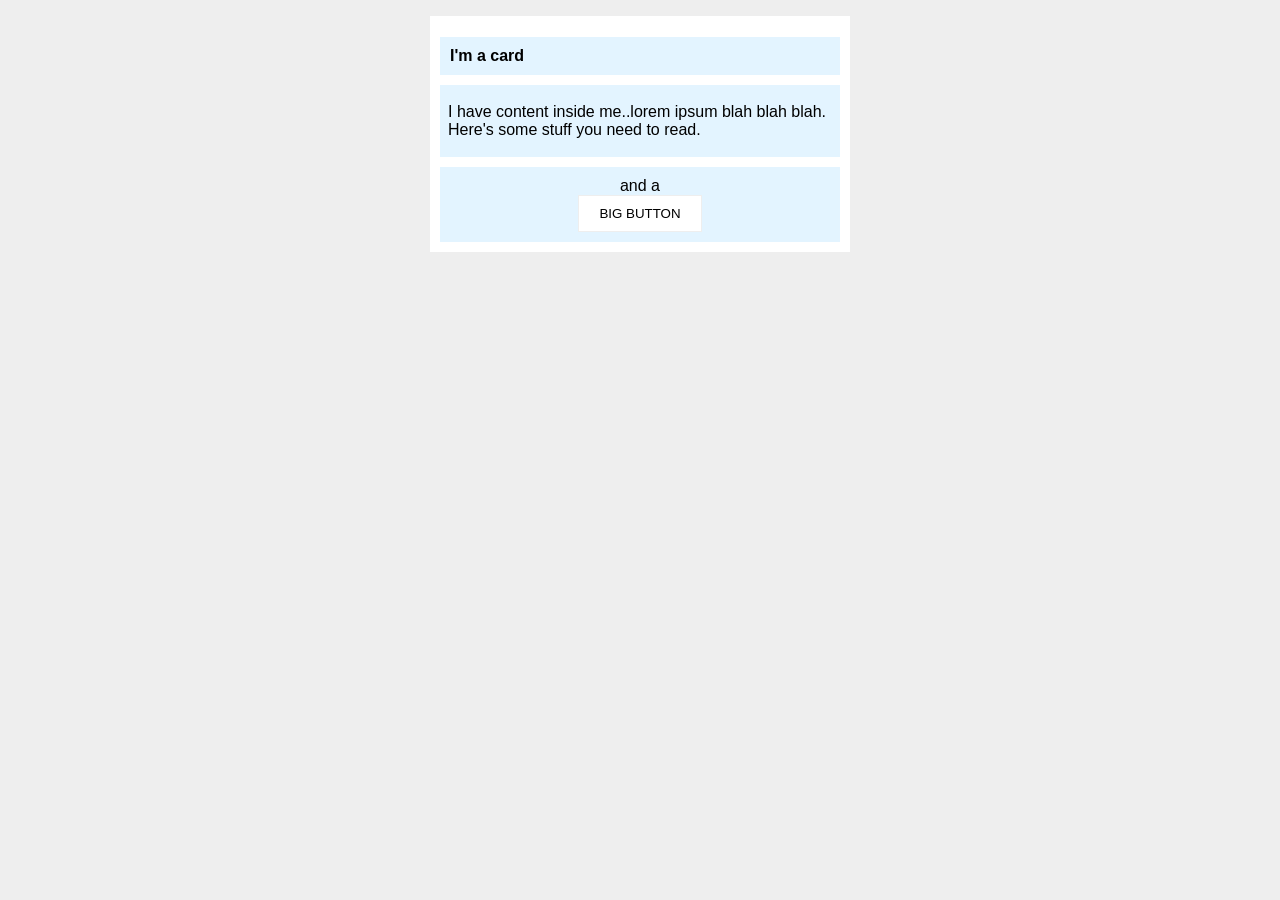
<file: foundations/block-and-inline/02-margin-and-padding-2/index.html>
<!DOCTYPE html>
<html lang="en">
  <head>
    <meta charset="UTF-8">
    <meta http-equiv="X-UA-Compatible" content="IE=edge">
    <meta name="viewport" content="width=device-width, initial-scale=1.0">
    <title>Margin and Padding exercise 2</title>
    <link rel="stylesheet" href="style.css">
  </head>
  <body>
    <div class="card">
      <h1 class="title">I'm a card</h1>
      <div class="content">I have content inside me..lorem ipsum blah blah blah. Here's some stuff you need to read.</div>
      <div class="button-container">and a<button>BIG BUTTON</button></div>
    </div>
  </body>
</html>
</file>
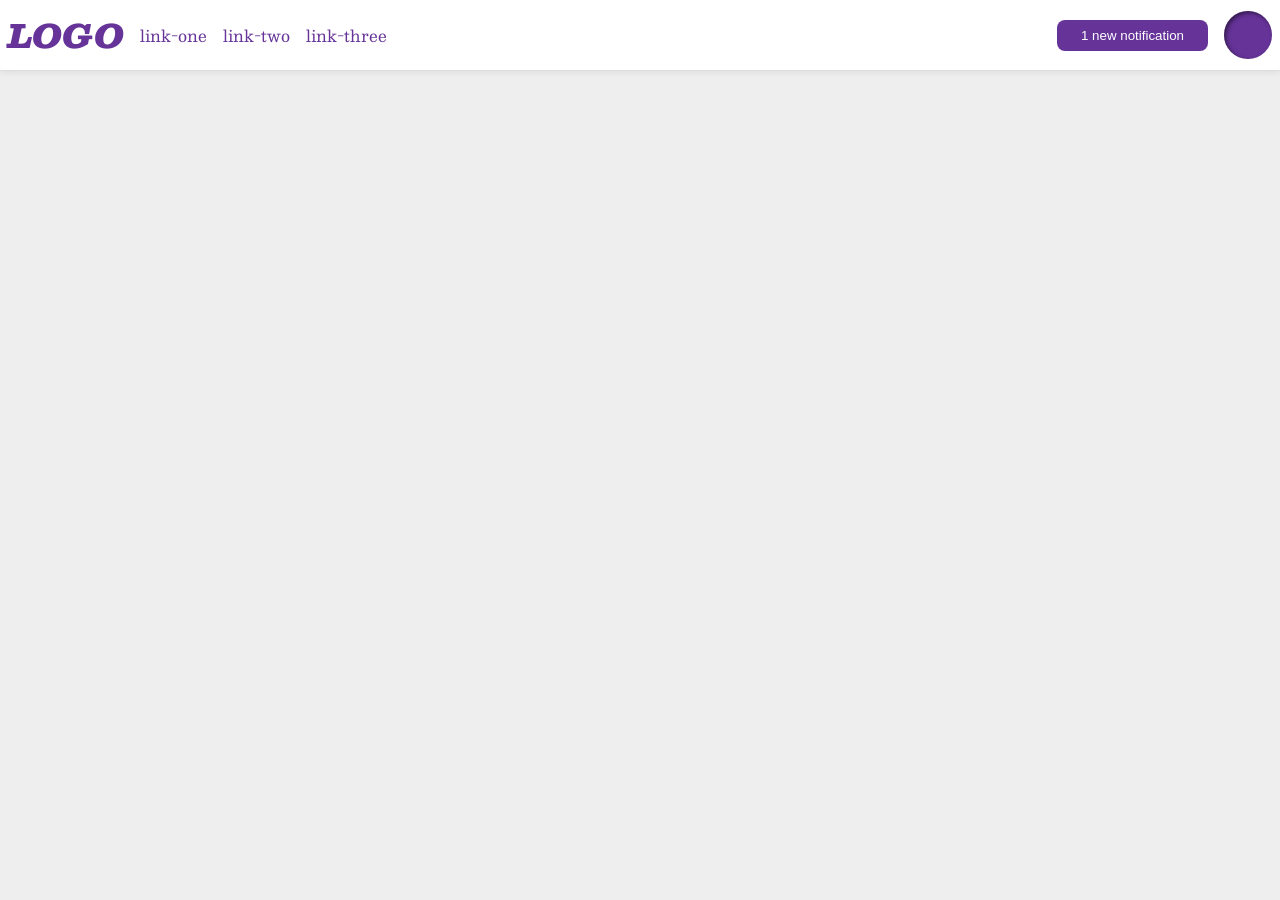
<file: foundations/flex/03-flex-header-2/index.html>
<!DOCTYPE html>
<html lang="en">
  <head>
    <meta charset="UTF-8">
    <meta http-equiv="X-UA-Compatible" content="IE=edge">
    <meta name="viewport" content="width=device-width, initial-scale=1.0">
    <title>Flex Header 2</title>
    <link rel="stylesheet" href="style.css">
  </head>
  <body>
    <div class="header">
      <div class="nav-bar">
      <div class="logo">
        LOGO
      </div>
      <ul class="links">
        <li><a href="https://google.com">link-one</a></li>
        <li><a href="https://google.com">link-two</a></li>
        <li><a href="https://google.com">link-three</a></li>
      </ul>
      </div>
      <div class="nav-bar">
      <button class="notifications">
        1 new notification
      </button>
      <div class="profile-image"></div>
      </div>
    </div>
  </body>
</html>
</file>
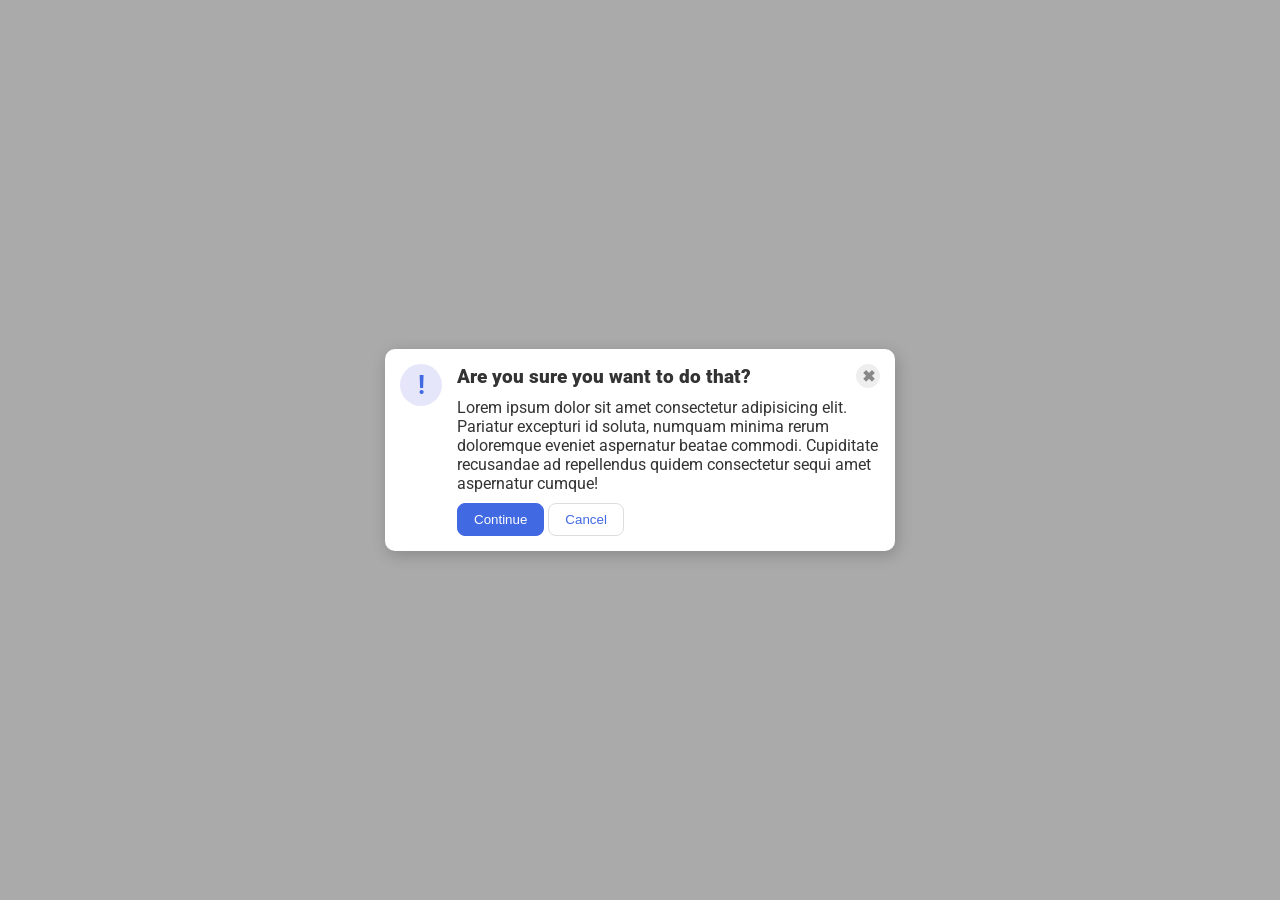
<file: foundations/flex/05-flex-modal/index.html>
<!DOCTYPE html>
<html lang="en">
  <head>
    <meta charset="UTF-8">
    <meta http-equiv="X-UA-Compatible" content="IE=edge">
    <meta name="viewport" content="width=device-width, initial-scale=1.0">
    <link rel="stylesheet" href="style.css">
    <title>Modal</title>
  </head>
  <body>
    <div class="modal">
      <div class="icon">!</div>
      <div>
      <div class="header">Are you sure you want to do that?<button class="close-button">✖</button></div>
      <div class="text">Lorem ipsum dolor sit amet consectetur adipisicing elit. Pariatur excepturi id soluta, numquam minima rerum doloremque eveniet aspernatur beatae commodi. Cupiditate recusandae ad repellendus quidem consectetur sequi amet aspernatur cumque!</div>
      <button class="continue">Continue</button>
      <button class="cancel">Cancel</button>  
      </div>
    </div>
</html>
</file>
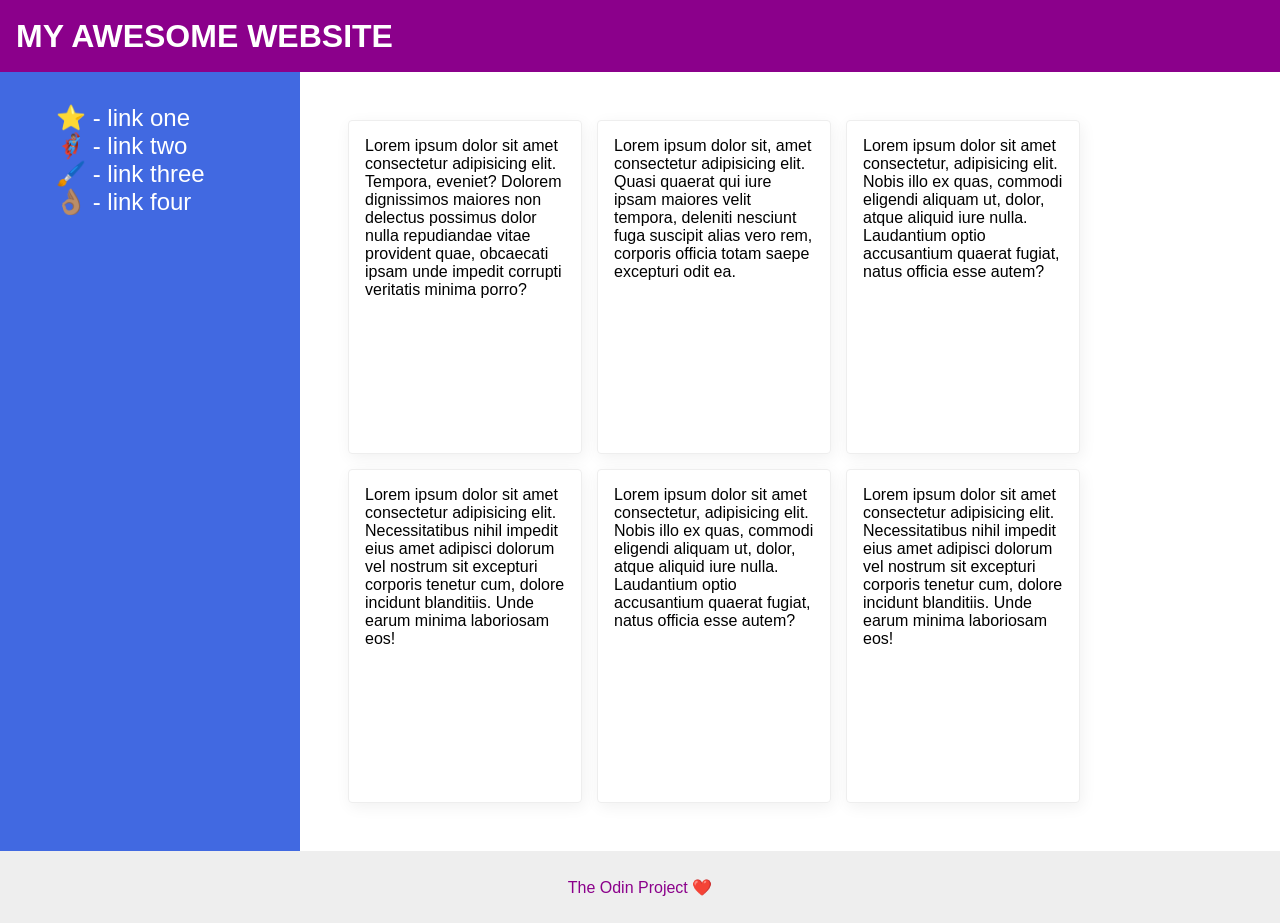
<file: foundations/flex/07-flex-layout-2/index.html>
<!DOCTYPE html>
<html lang="en">
  <head>
    <meta charset="UTF-8">
    <meta http-equiv="X-UA-Compatible" content="IE=edge">
    <meta name="viewport" content="width=device-width, initial-scale=1.0">
    <title>The Holy Grail</title>
    <link rel="stylesheet" href="style.css">
  </head>
  <body>
  <div class="container">
    <div class="header">
      MY AWESOME WEBSITE
    </div>

    <div class="content-container">
    <div class="sidebar">
      <ul>
        <li><a href="#">⭐ - link one</a></li>
        <li><a href="#">🦸🏽‍♂️ - link two</a></li>    
        <li><a href="#">🖌️ - link three</a></li>
        <li><a href="#">👌🏽 - link four</a></li>
      </ul>
    </div>

    <div class="cards-container">
    <div class="card">Lorem ipsum dolor sit amet consectetur adipisicing elit. Tempora, eveniet? Dolorem dignissimos maiores non delectus possimus dolor nulla repudiandae vitae provident quae, obcaecati ipsam unde impedit corrupti veritatis minima porro?</div>
    <div class="card">Lorem ipsum dolor sit, amet consectetur adipisicing elit. Quasi quaerat qui iure ipsam maiores velit tempora, deleniti nesciunt fuga suscipit alias vero rem, corporis officia totam saepe excepturi odit ea.</div>
    <div class="card">Lorem ipsum dolor sit amet consectetur, adipisicing elit. Nobis illo ex quas, commodi eligendi aliquam ut, dolor, atque aliquid iure nulla. Laudantium optio accusantium quaerat fugiat, natus officia esse autem?</div>
    <div class="card">Lorem ipsum dolor sit amet consectetur adipisicing elit. Necessitatibus nihil impedit eius amet adipisci dolorum vel nostrum sit excepturi corporis tenetur cum, dolore incidunt blanditiis. Unde earum minima laboriosam eos!</div>
    <div class="card">Lorem ipsum dolor sit amet consectetur, adipisicing elit. Nobis illo ex quas, commodi eligendi aliquam ut, dolor, atque aliquid iure nulla. Laudantium optio accusantium quaerat fugiat, natus officia esse autem?</div>
    <div class="card">Lorem ipsum dolor sit amet consectetur adipisicing elit. Necessitatibus nihil impedit eius amet adipisci dolorum vel nostrum sit excepturi corporis tenetur cum, dolore incidunt blanditiis. Unde earum minima laboriosam eos!</div>
    </div>
    </div>
  
    <div class="footer">
      The Odin Project ❤️
    </div>
    </div>
  </body>
</html>
</file>
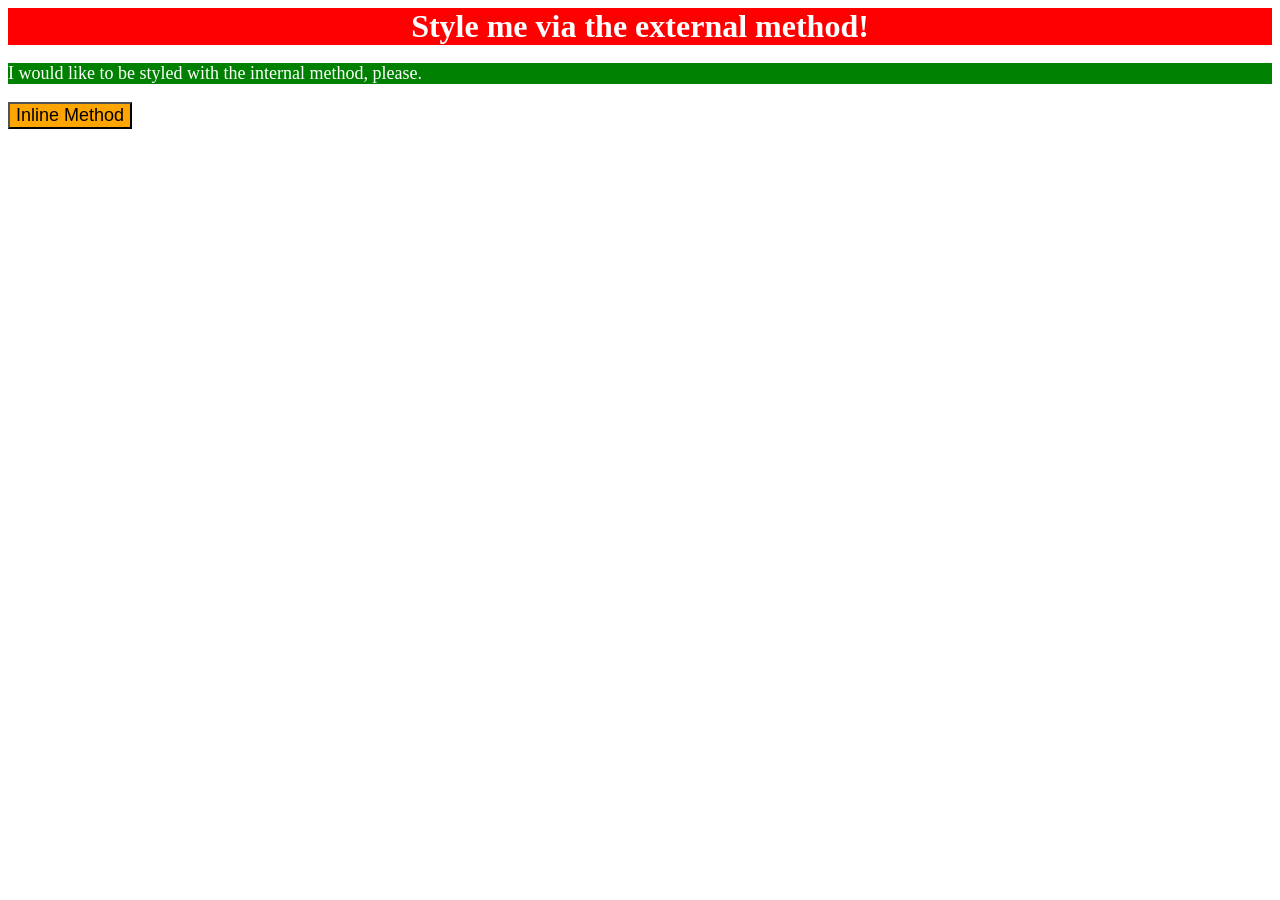
<file: foundations/intro-to-css/01-css-methods/index.html>
<!DOCTYPE html>
<html lang="en">
  <head>
    <meta charset="UTF-8">
    <meta http-equiv="X-UA-Compatible" content="IE=edge">
    <meta name="viewport" content="width=device-width, initial-scale=1.0">
    <link rel="stylesheet" href="styles.css">
    <title>Methods for Adding CSS</title>
    <style>
      p{
        background-color: green;
        color: white;
        font-size: 18px;
      }
    </style>
  </head>
  <body>
    <div>Style me via the external method!</div>
    <p>I would like to be styled with the internal method, please.</p>
    <button style="background-color: orange; font-size: 18px;" >Inline Method</button>
  </body>
</html>
</file>
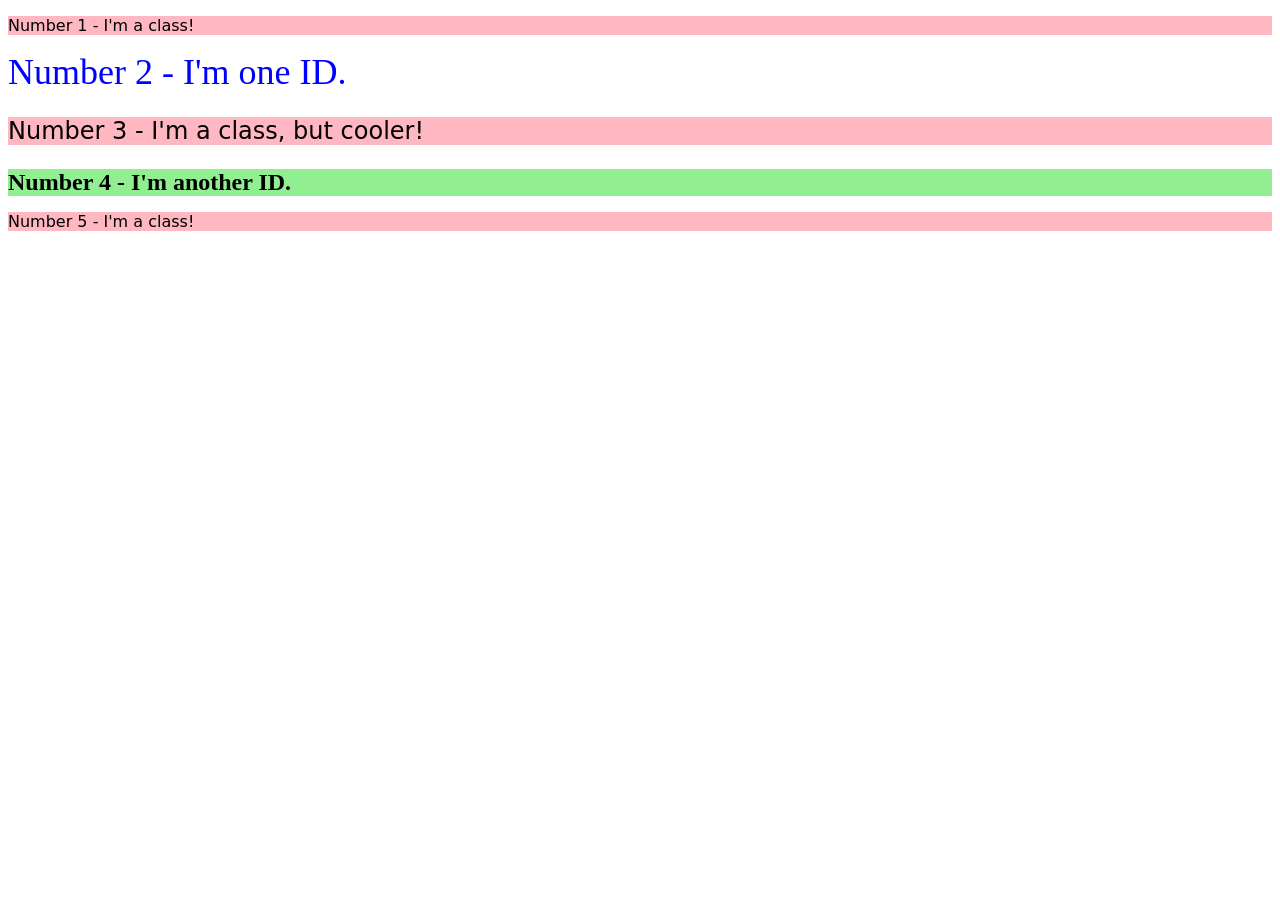
<file: foundations/intro-to-css/02-class-id-selectors/index.html>
<!DOCTYPE html>
<html lang="en">
  <head>
    <meta charset="UTF-8">
    <meta http-equiv="X-UA-Compatible" content="IE=edge">
    <meta name="viewport" content="width=device-width, initial-scale=1.0">
    <title>Class and ID Selectors</title>
    <link rel="stylesheet" href="style.css">
  </head>
  <body>
    <p class="odd-no">Number 1 - I'm a class!</p>
    <div id="even-no-two">Number 2 - I'm one ID.</div>
    <p class="odd-no font-size">Number 3 - I'm a class, but cooler!</p>
    <div id="even-no-four" class="font-size">Number 4 - I'm another ID.</div>
    <p class="odd-no">Number 5 - I'm a class!</p>
  </body>
</html>
</file>
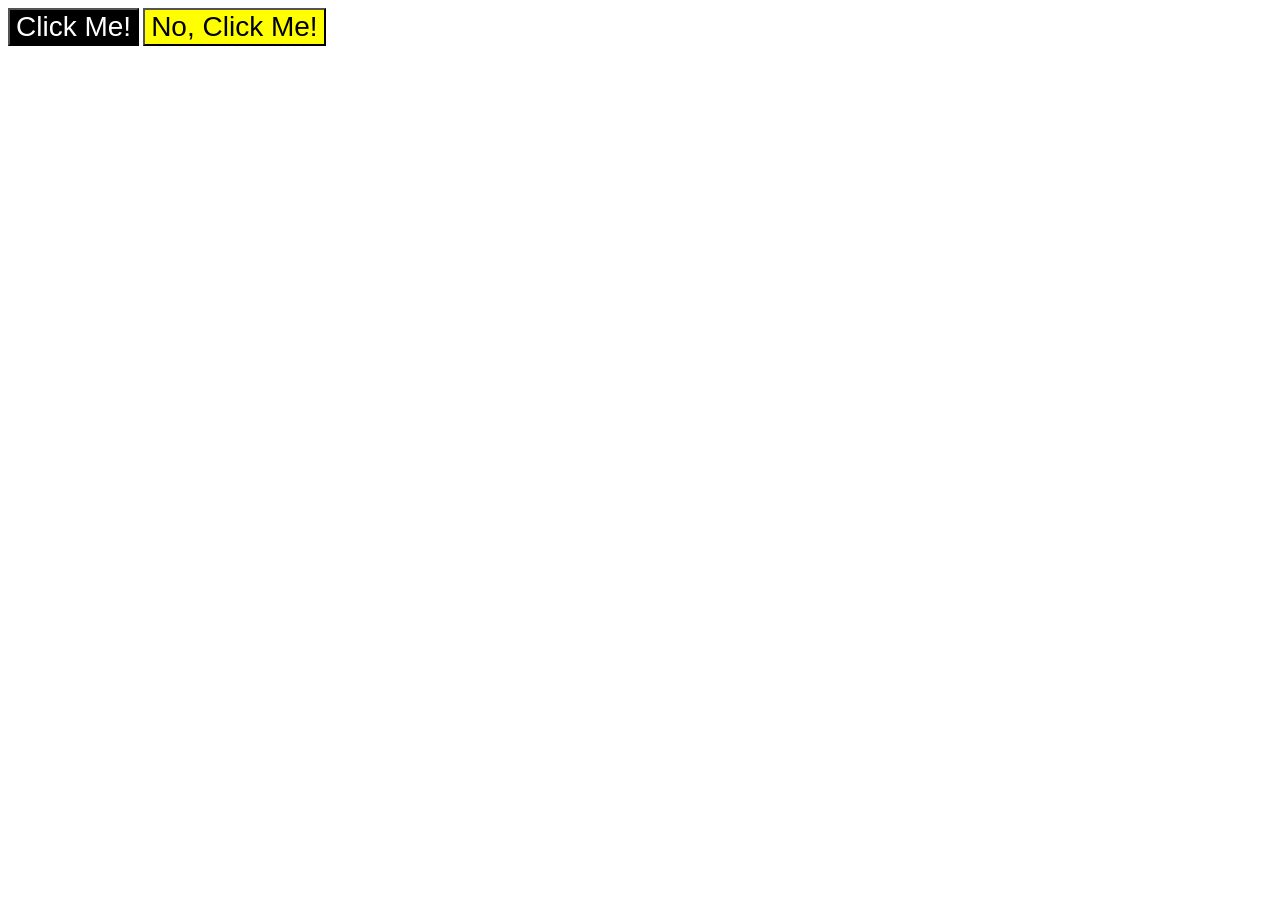
<file: foundations/intro-to-css/03-grouping-selectors/index.html>
<!DOCTYPE html>
<html lang="en">
  <head>
    <meta charset="UTF-8">
    <meta http-equiv="X-UA-Compatible" content="IE=edge">
    <meta name="viewport" content="width=device-width, initial-scale=1.0">
    <title>Grouping Selectors</title>
    <link rel="stylesheet" href="style.css">
  </head>
  <body>
    <button class="black-btn">Click Me!</button>
    <button class="yellow-btn">No, Click Me!</button>
  </body>
</html>
</file>
<file: foundations/block-and-inline/02-margin-and-padding-2/style.css>
body {
  background: #eee;
  font-family: sans-serif;
  font-size: 16px;
}

.card { 
  width: 400px;
  background: #fff;
  margin: 16px auto;
  padding: 10px;
}

.title {
  background: #e3f4ff;
  font-size: 16px;
  padding: 10px;
}

.content {
  background: #e3f4ff;
  margin-bottom: 10px;
  padding: 18px 8px ;
}

.button-container{
  background: #e3f4ff;
  padding: 10px;
  text-align: center;

}


button {
  background: white;
  border: 1px solid #eee;
  display: block;
  margin: 0 auto;
  padding: 10px 20px;
}
</file>
<file: foundations/flex/03-flex-header-2/style.css>
/* this is some magical font-importing.  
you'll learn about it later. */
@import url('https://fonts.googleapis.com/css2?family=Besley:ital,wght@0,400;1,900&display=swap');

body {
  margin: 0;
  background: #eee;
  font-family: Besley, serif;
}

.header {
  background: white;
  border-bottom: 1px solid #ddd;
  box-shadow: 0 0 8px rgba(0,0,0,.1);
}

.profile-image {
  background: rebeccapurple;
  box-shadow: inset 2px 2px 4px rgba(0,0,0,.5);
  border-radius: 50%;
  width: 48px;
  height: 48px;
}

.logo {
  color: rebeccapurple;
  font-size: 32px;
  font-weight: 900;
  font-style: italic;
}

button {
  border: none;
  border-radius: 8px;
  background: rebeccapurple;
  color: white;
  padding: 8px 24px;
}

a {
  /* this removes the line under our links */
  text-decoration: none;
  color: rebeccapurple;
}

ul {
  list-style-type: none;

}


/* Solution */


.header{
  display: flex;
  justify-content: space-between;
  padding: 8px;
  
}

.nav-bar,ul{
  display: flex;
  align-items: center;
  gap: 16px;
  margin: 0;
}

ul{
  padding: 0;
}
</file>
<file: foundations/flex/05-flex-modal/style.css>
@import url('https://fonts.googleapis.com/css2?family=Roboto:wght@400;700&display=swap');

html, body {
  height: 100%;
}

body {
  font-family: Roboto, sans-serif;
  margin: 0;
  background: #aaa;
  color: #333;
  /* I'll give you this one for free lol */
  display: flex;
  align-items: center;
  justify-content: center;
}

.modal {
  background: white;
  width: 480px;
  border-radius: 10px;
  box-shadow: 2px 4px 16px rgba(0,0,0,.2);
}

.icon {
  color: royalblue;
  font-size: 26px;
  font-weight: 700;
  background: lavender;
  width: 42px;
  height: 42px;
  border-radius: 50%;
  display: flex;
  align-items: center;
  justify-content: center;
}

.close-button {
  background: #eee;
  border-radius: 50%;
  color: #888;
  font-weight: 400;
  font-size: 16px;
  height: 24px;
  width: 24px;
  display: flex;
  align-items: center;
  justify-content: center;
  border: 1px solid #eee;
  padding: 0;
  font-weight: bold;
}

button {
  cursor: pointer;
  padding: 8px 16px;
  border-radius: 8px;
}

button.continue {
  background: royalblue;
  border: 1px solid royalblue;
  color: white;
}

button.cancel {
  background: white;
  border: 1px solid #ddd;
  color: royalblue;
}

/* Solution */

.modal{
  display: flex;
  padding: 15px;
  gap: 15px;
}

.icon{
  flex-shrink: 0;
}

.header{
    display: flex;
    justify-content: space-between;
    align-items: center;
    font-weight: 900;
    font-size: 1.2rem;
    margin-bottom: 10px;
}

.text{
  margin-bottom: 10px;
}
</file>
<file: foundations/flex/07-flex-layout-2/style.css>
body {
  font-family: -apple-system, BlinkMacSystemFont, 'Segoe UI', Roboto, Oxygen, Ubuntu, Cantarell, 'Open Sans', 'Helvetica Neue', sans-serif;
  margin: 0;
  min-height: 100vh;
}

.header {
  height: 72px;
  background: darkmagenta;
  color: white;
}

.footer {
  height: 72px;
  background: #eee;
  color: darkmagenta;
}

.sidebar {
  width: 300px;
  background: royalblue;
  box-sizing: border-box;
}

.card {
  border: 1px solid #eee;
  box-shadow: 2px 4px 16px rgba(0,0,0,.06);
  border-radius: 4px;
}

/* SOLUTION */

.container{
  display: flex;
  flex-direction: column;
  min-height: 100vh;
}

.header{
  font-size: 32px;
  font-weight: 900;
  display: flex;
  align-items: center;
  padding: 0 16px;
}

.footer{
  display: flex;
  justify-content: center;
  align-items: center;
}


.content-container{
  display: flex;
  flex: 1;

}

.sidebar{
  width: 300px;
  padding: 16px;
  flex-shrink: 0;
  
}

ul{
  list-style: none;
}

li a{
  text-decoration: none;
  font-size: 24px;
  color: white;
}

.cards-container{
  display: flex;
  flex-wrap: wrap;
   padding: 48px;
   gap: 15px;

}

.card{
  width: 200px;
  height: 300px;
  padding: 16px;
 
}
</file>
<file: foundations/intro-to-css/01-css-methods/styles.css>
div{
    background-color: red;
    color: white;
    font-weight: 700;
    font-size: 32px;
    text-align: center;
}
</file>
<file: foundations/intro-to-css/02-class-id-selectors/style.css>
/* Add CSS Styling */

.odd-no{
    background-color: hsl(351, 100%, 86%);
    font-family: Verdana, "DejaVu Sans", sans-serif;
}

.font-size{
    font-size: 24px;
}



#even-no-two{
    color: #0000ff;
    font-size: 36px;
}

#even-no-four{
    background-color: hsl(120, 73%, 75%);
    font-weight: bold;
}
</file>
<file: foundations/intro-to-css/03-grouping-selectors/style.css>
/* Add CSS Styling */

.black-btn,.yellow-btn{
    font-size: 28px;
    font-family: Helvetica, 'Times New Roman', sans-serif;
}

.black-btn{
    background-color: black;
    color: white;
}

.yellow-btn{
    background-color: yellow;
}
</file>
